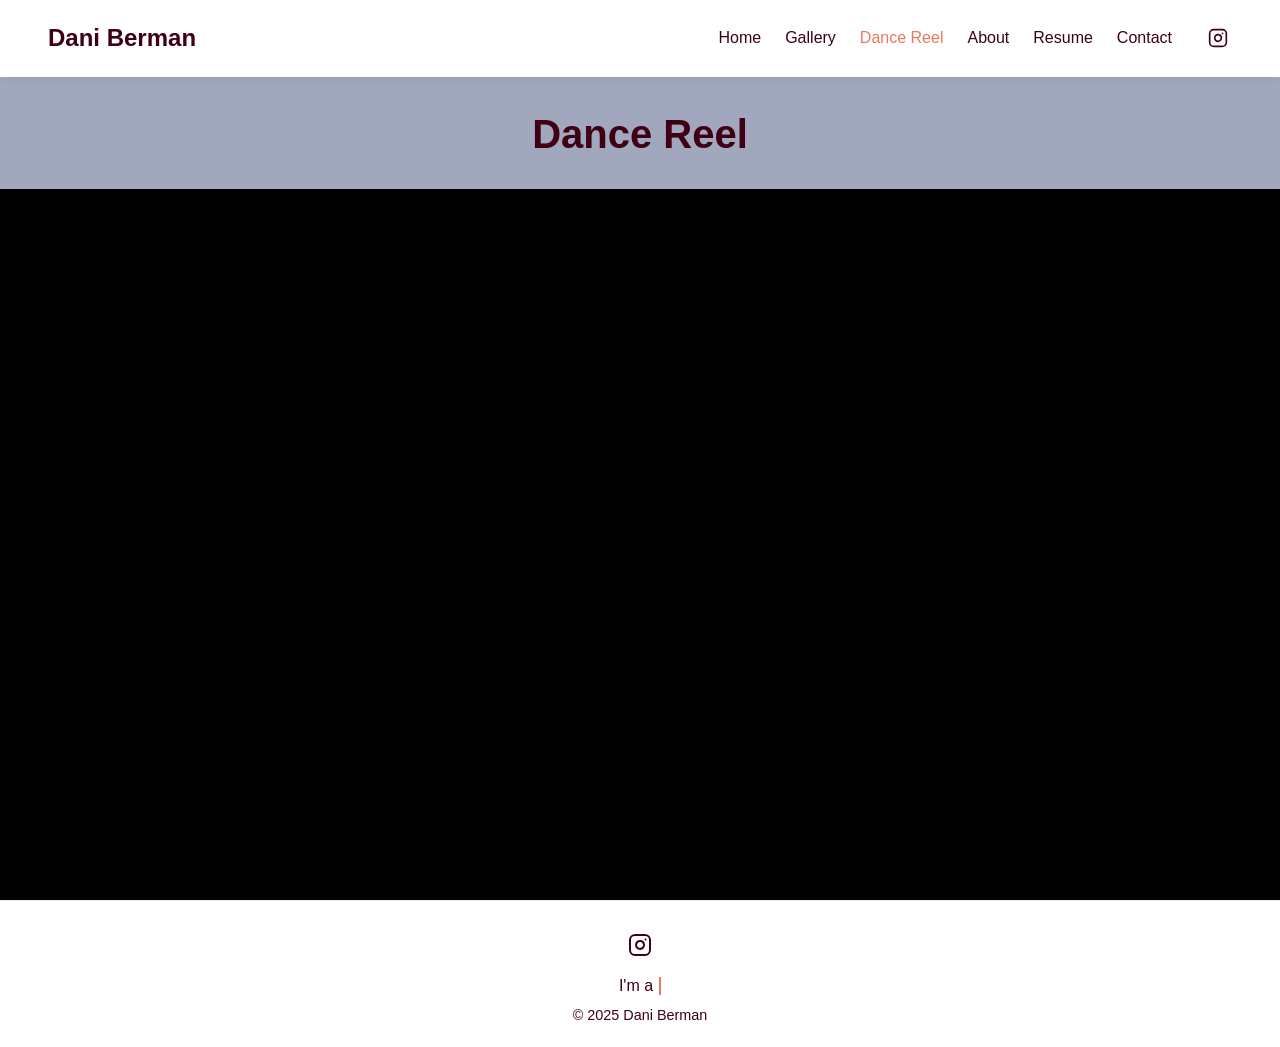
<file: dance-reel.html>
<!DOCTYPE html>
<html lang="en">
<head>
  <meta charset="UTF-8" />
  <meta name="viewport" content="width=device-width, initial-scale=1.0" />
  <title>Dance Reel | Dani Berman</title>
  <link rel="stylesheet" href="style.css" />
  <style>
    body {
      background-color: #A1A8BE;
    }

    .dance-reel-container {
      flex: 1;
      display: flex;
      flex-direction: column;
      padding: 0;
      margin: 0;
      min-height: calc(100vh - 80px);
    }

    .dance-reel-header {
      padding: 2rem;
      text-align: center;
      background-color: #A1A8BE;
    }

    .dance-reel-header h2 {
      font-size: 2.5rem;
      margin: 0;
      color: #3F0013;
    }

    .dance-reel-video {
      flex: 1;
      width: 100vw;
      margin-left: calc(-50vw + 50%);
      position: relative;
      background: #000;
    }

    .dance-reel-video iframe {
      position: absolute;
      top: 0;
      left: 0;
      width: 100%;
      height: 100%;
      border: none;
    }

    @media (max-width: 768px) {
      .dance-reel-header {
        padding: 1.5rem 1rem;
      }

      .dance-reel-header h2 {
        font-size: 2rem;
      }
    }
  </style>
</head>

<body class="dance-reel-page">
  <header>
    <h1 class="logo"><a href="index.html">Dani Berman</a></h1>
    <nav>
      <a href="index.html">Home</a>
      <div class="dropdown">
        <a href="gallery.html">Gallery</a>
        <div class="dropdown-content">
          <a href="gallery.html#photos">Photos</a>
          <a href="gallery.html#class-videos">Class Videos</a>
          <a href="gallery.html#choreography">Choreography</a>
        </div>
      </div>
      <a href="dance-reel.html" class="active">Dance Reel</a>
      <a href="about.html">About</a>
      <div class="dropdown">
        <span class="dropdown-label">Resume</span>
        <div class="dropdown-content">
          <a href="resume.html">Performance</a>
          <a href="choreographic-resume.html">Choreographic</a>
        </div>
      </div>
      <a href="contact.html">Contact</a>
      <a href="https://www.instagram.com/daniiberman" target="_blank" rel="noopener noreferrer" class="nav-social-link" aria-label="Instagram">
        <svg xmlns="http://www.w3.org/2000/svg" width="20" height="20" viewBox="0 0 24 24" fill="none" stroke="currentColor" stroke-width="2" stroke-linecap="round" stroke-linejoin="round">
          <rect x="2" y="2" width="20" height="20" rx="5" ry="5"></rect>
          <path d="M16 11.37A4 4 0 1 1 12.63 8 4 4 0 0 1 16 11.37z"></path>
          <line x1="17.5" y1="6.5" x2="17.51" y2="6.5"></line>
        </svg>
      </a>
    </nav>
  </header>

  <main class="dance-reel-container">
    <div class="dance-reel-header">
      <h2>Dance Reel</h2>
    </div>
    <div class="dance-reel-video">
      <iframe
        src="https://www.youtube.com/embed/yhpi74Id4rk?si=vE5duusWin5HOijq"
        title="Dani Berman Dance Reel"
        frameborder="0"
        allow="accelerometer; autoplay; clipboard-write; encrypted-media; gyroscope; picture-in-picture; web-share"
        referrerpolicy="strict-origin-when-cross-origin"
        allowfullscreen>
      </iframe>
    </div>
  </main>

  <footer>
    <div class="footer-left">
      <a href="https://www.instagram.com/daniiberman" target="_blank" rel="noopener noreferrer" class="social-link" aria-label="Instagram">
        <svg xmlns="http://www.w3.org/2000/svg" width="24" height="24" viewBox="0 0 24 24" fill="none" stroke="currentColor" stroke-width="2" stroke-linecap="round" stroke-linejoin="round">
          <rect x="2" y="2" width="20" height="20" rx="5" ry="5"></rect>
          <path d="M16 11.37A4 4 0 1 1 12.63 8 4 4 0 0 1 16 11.37z"></path>
          <line x1="17.5" y1="6.5" x2="17.51" y2="6.5"></line>
        </svg>
      </a>
      <div class="typing-container-footer">
        <p><span class="typing-static">I'm a&nbsp;</span><span class="typing-word-container"><span class="typed-text-footer"></span><span class="cursor-footer">&nbsp;</span></span></p>
      </div>
      <p>© 2025 Dani Berman</p>
    </div>
  </footer>

  <script>
    // Footer Typing Effect
    const typedTextSpan = document.querySelector('.typed-text-footer');
    const cursor = document.querySelector('.cursor-footer');

    const words = ['choreographer', 'performer', 'professional'];
    const typingDelay = 100;
    const erasingDelay = 50;
    const newWordDelay = 2000;
    let wordIndex = 0;
    let charIndex = 0;

    function type() {
      if (charIndex < words[wordIndex].length) {
        cursor.classList.add('typing');
        typedTextSpan.textContent += words[wordIndex].charAt(charIndex);
        charIndex++;
        setTimeout(type, typingDelay);
      } else {
        cursor.classList.remove('typing');
        setTimeout(erase, newWordDelay);
      }
    }

    function erase() {
      if (charIndex > 0) {
        cursor.classList.add('typing');
        typedTextSpan.textContent = words[wordIndex].substring(0, charIndex - 1);
        charIndex--;
        setTimeout(erase, erasingDelay);
      } else {
        cursor.classList.remove('typing');
        wordIndex++;
        if (wordIndex >= words.length) wordIndex = 0;
        setTimeout(type, typingDelay + 500);
      }
    }

    document.addEventListener('DOMContentLoaded', () => {
      setTimeout(type, newWordDelay);
    });
  </script>
</body>
</html>
</file>
<file: style.css>
/* ===== Global Reset ===== */
* {
  margin: 0;
  padding: 0;
  box-sizing: border-box;
}

html {
  scroll-behavior: smooth;
  width: 100%;
  overflow-x: hidden;
}

/* ===== Base ===== */
body {
  font-family: 'Poppins', sans-serif;
  color: #3F0013;
  background-color: #fff;
  display: flex;
  flex-direction: column;
  min-height: 100vh;
  width: 100%;
  overflow-x: hidden;
  padding-top: 80px;
}

/* ===== Header ===== */
header {
  display: flex;
  justify-content: space-between;
  align-items: center;
  padding: 1.5rem 3rem;
  background: #fff;
  box-shadow: 0 2px 10px rgba(0, 0, 0, 0.05);
  position: fixed;
  top: 0;
  left: 0;
  right: 0;
  z-index: 1000;
  width: 100%;
  border-bottom: 1px solid #fff;
}

.logo {
  font-weight: 600;
  font-size: 1.5rem;
}

.logo a {
  text-decoration: none;
  color: #3F0013;
}

nav {
  display: flex;
  gap: 1.5rem;
  align-items: center;
}

nav a,
.dropdown-label {
  text-decoration: none;
  color: #3F0013;
  font-weight: 500;
  transition: color 0.3s ease;
}

nav a:hover,
nav a.active,
.dropdown-label:hover,
.dropdown-label.active {
  color: #EA785B;
}

.dropdown-label {
  cursor: default;
  display: inline-block;
  line-height: 1.2;
}

/* Dropdown Menu */
.dropdown {
  position: relative;
  display: inline-block;
}

.dropdown-content {
  display: none;
  position: absolute;
  background-color: #fff;
  min-width: 140px;
  box-shadow: 0 4px 16px rgba(0, 0, 0, 0.1);
  border-radius: 6px;
  z-index: 1000;
  top: calc(100% + 0.5rem);
  left: 0;
}

.dropdown-content::before {
  content: '';
  position: absolute;
  top: -0.5rem;
  left: 0;
  right: 0;
  height: 0.5rem;
}

.dropdown-content a {
  color: #3F0013;
  padding: 0.75rem 1rem;
  text-decoration: none;
  display: block;
  margin-left: 0;
  font-weight: 500;
  transition: all 0.3s ease;
}

.dropdown-content a:first-child {
  border-radius: 6px 6px 0 0;
}

.dropdown-content a:last-child {
  border-radius: 0 0 6px 6px;
}

.dropdown-content a:hover {
  background-color: rgba(234, 120, 91, 0.1);
  color: #EA785B;
}

.dropdown:hover .dropdown-content {
  display: block;
}

/* Nav Social Link */
.nav-social-link {
  display: flex;
  align-items: center;
  justify-content: center;
  padding: 0.25rem;
  margin-left: 0.5rem;
  transition: all 0.3s ease;
}

.nav-social-link svg {
  display: block;
  stroke: #3F0013;
  transition: stroke 0.3s ease;
}

.nav-social-link:hover svg {
  stroke: #EA785B;
}

/* ===== Hero ===== */
.hero {
  flex: 1;
  display: flex;
  align-items: flex-end;
  justify-content: center;
  background: url('Media/dani-banner.jpg') center center no-repeat;
  background-size: 100% 100%;
  text-align: center;
  padding: 4rem 2rem;
  min-height: 650px;
  max-height: 650px;
  position: relative;
}

.hero-text {
  max-width: 800px;
  margin: 0 auto;
  position: relative;
  z-index: 2;
}

.hero-text h2 {
  font-size: 3rem;
  margin-bottom: 1rem;
  font-weight: 600;
  line-height: 1.2;
  color: #fff;
  text-shadow: 2px 2px 4px rgba(0, 0, 0, 0.5);
  font-family: 'Playfair Display', serif;
}

.hero-subtitle {
  font-size: 1.3rem;
  margin-bottom: 1rem;
  font-weight: 500;
  color: #fff;
  text-shadow: 1px 1px 3px rgba(0, 0, 0, 0.5);
}

.hero-description {
  font-size: 1.1rem;
  margin-bottom: 2rem;
  color: #fff;
  font-weight: 400;
  text-shadow: 1px 1px 3px rgba(0, 0, 0, 0.5);
}

.hero-cta-group {
  display: flex;
  gap: 1rem;
  justify-content: center;
  flex-wrap: wrap;
}

.btn {
  padding: 0.85rem 1.5rem;
  border-radius: 6px;
  text-decoration: none;
  transition: all 0.3s ease;
  font-weight: 500;
  display: inline-block;
}

.btn-primary {
  background: #3F0013;
  color: #fff;
}

.btn-primary:hover {
  background: #EA785B;
  transform: translateY(-2px);
  box-shadow: 0 4px 12px rgba(217, 135, 91, 0.3);
}

.btn-secondary {
  background: #fff;
  color: #3F0013;
  border: 2px solid #3F0013;
}

.btn-secondary:hover {
  background: #3F0013;
  color: #fff;
  transform: translateY(-2px);
  box-shadow: 0 4px 12px rgba(46, 46, 46, 0.2);
}

.btn-small {
  padding: 0.6rem 1.1rem;
  font-size: 0.95rem;
}

/* ===== Content ===== */
.content {
  flex: 1;
  max-width: 800px;
  margin: 3rem auto;
  padding: 0 2rem;
}

.content:has(.video-container) {
  max-width: 1200px;
}

.content h2 {
  font-size: 2rem;
  margin-bottom: 1.5rem;
  color: #3F0013;
}

.content p {
  font-size: 1.05rem;
  line-height: 1.7;
  margin-bottom: 1.5rem;
  color: #3F0013;
}

/* ===== Quote Feature Section ===== */
.quote-feature {
  background: #f5f4e9;
  padding: 4rem 2rem;
  text-align: center;
}

.quote-feature blockquote {
  max-width: 800px;
  margin: 0 auto;
  position: relative;
}

.quote-feature blockquote p {
  font-size: 1.5rem;
  font-style: italic;
  color: #3F0013;
  line-height: 1.6;
  margin-bottom: 1rem;
  font-weight: 400;
}

.quote-feature blockquote cite {
  font-size: 1.1rem;
  color: #EA785B;
  font-style: normal;
  font-weight: 500;
}

/* ===== Dual Skills Section ===== */
.dual-skills {
  background: #A1A8BE;
  padding: 4rem 2rem;
}

.dual-skills .content {
  margin: 0 auto;
}

.dual-skills h2 {
  text-align: center;
  font-size: 2.2rem;
  margin-bottom: 2.5rem;
  color: #3F0013;
}

.skills-grid {
  display: grid;
  grid-template-columns: repeat(auto-fit, minmax(300px, 1fr));
  gap: 2rem;
  max-width: 900px;
  margin: 0 auto;
}

.skill-card {
  background: #fff;
  padding: 2rem;
  border-radius: 8px;
  box-shadow: 0 4px 16px rgba(0, 0, 0, 0.06);
  transition: transform 0.3s ease, box-shadow 0.3s ease;
}

.skill-card:hover {
  transform: translateY(-5px);
  box-shadow: 0 6px 24px rgba(0, 0, 0, 0.1);
}

.skill-card h3 {
  font-size: 1.5rem;
  margin-bottom: 1rem;
  color: #3F0013;
  font-weight: 600;
}

.skill-card p {
  font-size: 1.05rem;
  line-height: 1.7;
  color: #3F0013;
  margin-bottom: 1.5rem;
}

.skill-card .btn {
  background: #3F0013;
  color: #fff;
}

.skill-card .btn:hover {
  background: #EA785B;
}

/* ===== Artist Statement Section ===== */
.artist-statement {
  background: #f5f4e9;
  padding: 4rem 2rem;
}

.statement-container {
  max-width: 1200px;
  margin: 0 auto;
}

.artist-statement h2 {
  text-align: left;
  font-size: 2.2rem;
  margin-bottom: 1.5rem;
  color: #3F0013;
}

.statement-row {
  display: flex;
  gap: 3rem;
  align-items: flex-start;
  margin-bottom: 4rem;
}

.statement-row-reverse .statement-images {
  align-items: flex-start;
}

.statement-row-reverse {
  flex-direction: row-reverse;
}

.statement-text {
  flex: 1;
}

.statement-text p {
  font-size: 1.15rem;
  line-height: 1.8;
  margin-bottom: 1.5rem;
  color: #3F0013;
  text-align: left;
}

.statement-images {
  flex: 1;
  display: flex;
  flex-direction: column;
  gap: 2rem;
}

.statement-image {
  flex: 1;
  display: flex;
  justify-content: center;
  align-items: flex-start;
}

.statement-image img {
  width: 100%;
  height: auto;
  border-radius: 8px;
  box-shadow: 0 4px 16px rgba(0, 0, 0, 0.1);
  object-fit: cover;
}

/* ===== Resume Page Layout - Fullscreen ===== */
.resume-page-fullscreen {
  display: flex;
  flex-direction: column;
  min-height: calc(100vh - 70px); /* Full viewport height minus header */
  background-color: #5F5420;
  overflow: visible;
}

/* Compact Header with Download Buttons */
.resume-header-compact {
  display: flex;
  justify-content: space-between;
  align-items: center;
  padding: 1.5rem 3rem;
  background: #EA785B;
  box-shadow: 0 2px 8px rgba(0, 0, 0, 0.05);
}

.resume-header-compact h2 {
  font-size: 1.8rem;
  margin: 0;
  color: #3F0013;
  font-weight: 600;
}

.download-buttons {
  display: flex;
  gap: 1rem;
}

/* Resume Split Layout */
.resume-split-container {
  flex: 1;
  display: flex;
  overflow: hidden;
  background: #5F5420;
  border: 3px solid #3F0013;
  border-radius: 0;
  margin: 1rem 2rem 2rem 2rem;
}

.resume-split-left,
.resume-split-right {
  flex: 1;
  display: flex;
  flex-direction: column;
  align-items: stretch;
  overflow: hidden;
  background: #fff;
}

.resume-split-left {
  border-right: 3px solid #3F0013;
  background: #fff;
}

.resume-split-left h3,
.resume-split-right h3 {
  font-size: 1.3rem;
  color: #3F0013;
  padding: 1.5rem 2rem 1rem;
  margin: 0;
  background: #fff;
  border-bottom: 1px solid #3F0013;
}

.pdf-embed {
  flex: 1;
  overflow: hidden;
  background: #fff;
  display: flex;
  flex-direction: column;
  padding: 0;
}

.pdf-embed iframe {
  flex: 1;
  width: 100%;
  height: 100%;
  border: none;
  background: #fff;
  display: block;
}

.resume-image-container {
  flex: 1;
  overflow: auto;
  background: #fff;
  display: flex;
  align-items: flex-start;
  justify-content: center;
  padding: 0;
}

.resume-image-container img {
  width: 100%;
  height: auto;
  display: block;
  background: #fff;
}

.headshot-container {
  flex: 1;
  display: flex;
  align-items: flex-start;
  justify-content: center;
  padding: 0;
  overflow: hidden;
  background: #fff;
}

.headshot-container img {
  width: 100%;
  height: 100%;
  object-fit: cover;
  object-position: top;
  border-radius: 0;
  box-shadow: none;
}

/* Legacy PDF Fullscreen Container (for backwards compatibility) */
.pdf-fullscreen-container {
  flex: 1;
  display: flex;
  justify-content: center;
  align-items: stretch;
  padding: 0;
  overflow: hidden;
  background: #fff;
}

.pdf-fullscreen-container iframe {
  width: 100%;
  height: 100%;
  border: none;
  border-radius: 0;
  box-shadow: none;
  background: #fff;
}

/* Legacy Resume Page Layout (kept for compatibility) */
.resume-page {
  display: flex;
  flex-direction: column;
  align-items: center;
  padding: 3rem 1rem;
  background-color: #fff;
  max-width: none;
}

.resume-header {
  display: flex;
  flex-direction: column;
  align-items: center;
  margin-bottom: 2rem;
  text-align: center;
}

.resume-header h2 {
  font-size: 2rem;
  margin-bottom: 0.75rem;
  color: #3F0013;
}

.resume-header .btn-small {
  background-color: #3F0013;
  color: #fff;
  border-radius: 4px;
  padding: 0.5rem 1rem;
  font-size: 0.9rem;
  text-decoration: none;
  transition: background-color 0.3s ease;
}

.resume-header .btn-small:hover {
  background-color: #EA785B;
}

/* ===== Gallery Page ===== */
main.gallery-page {
  padding: 3rem 2rem;
  max-width: 1400px;
  margin: 0 auto;
}

.gallery-page h2 {
  text-align: center;
  font-size: 2.2rem;
  margin-bottom: 2rem;
  color: #3F0013;
}

.gallery-nav {
  display: flex;
  gap: 1rem;
  justify-content: center;
  margin-bottom: 3rem;
}

.gallery-grid {
  display: grid;
  grid-template-columns: repeat(3, 1fr);
  gap: 2rem;
  margin-bottom: 4rem;
}

.gallery-item {
  display: flex;
  flex-direction: column;
  gap: 0.5rem;
}

.gallery-item img {
  width: 100%;
  height: auto;
  object-fit: contain;
  border-radius: 8px;
  box-shadow: 0 4px 16px rgba(0, 0, 0, 0.1);
  transition: transform 0.3s ease, box-shadow 0.3s ease;
}

.gallery-item img:hover {
  transform: translateY(-5px);
  box-shadow: 0 6px 24px rgba(0, 0, 0, 0.15);
}

.gallery-credit {
  font-size: 0.85rem;
  color: #666;
  text-align: center;
  font-style: italic;
  margin: 0;
}

.videos-heading {
  text-align: center;
  font-size: 1.8rem;
  margin: 4rem 0 2rem;
  color: #3F0013;
  scroll-margin-top: 140px;
}

.video-gallery {
  display: grid;
  grid-template-columns: repeat(2, 1fr);
  gap: 3rem;
  margin-bottom: 3rem;
}

.video-item {
  display: flex;
  flex-direction: column;
  gap: 0.75rem;
}

.video-item .video-container {
  position: relative;
  padding-bottom: 56.25%; /* 16:9 aspect ratio */
  height: 0;
  overflow: hidden;
  border-radius: 8px;
  box-shadow: 0 4px 16px rgba(0, 0, 0, 0.1);
}

.video-item .video-container video {
  position: absolute;
  top: 0;
  left: 0;
  width: 100%;
  height: 100%;
  border-radius: 8px;
}

.video-item .video-container iframe {
  position: absolute;
  top: 0;
  left: 0;
  width: 100%;
  height: 100%;
  border-radius: 8px;
}

.video-credit {
  font-size: 0.9rem;
  color: #666;
  text-align: center;
  margin: 0;
}

/* ===== Legacy Video Container (for backwards compatibility) ===== */
.video-container-wrapper {
  flex: 1;
  max-width: 1200px;
  margin: 0 auto 3rem;
  padding: 0 2rem;
}

.video-container-wrapper .video-container {
  position: relative;
  padding-bottom: 56.25%; /* 16:9 aspect ratio */
  height: 0;
  overflow: hidden;
  margin: 0;
  width: 100%;
  border-radius: 8px;
  box-shadow: 0 4px 12px rgba(0, 0, 0, 0.1);
}

.video-container-wrapper .video-container iframe {
  position: absolute;
  top: 0;
  left: 0;
  width: 100%;
  height: 100%;
  border-radius: 8px;
}

/* ===== Resume PDF Embed Styling ===== */
.pdf-container-wrapper {
  display: flex;
  justify-content: center;
  width: 100%;
}

.pdf-container {
  width: 85%;
  max-width: none;
  background: #fff;
  box-shadow: 0 6px 20px rgba(0, 0, 0, 0.08);
  border-radius: 8px;
  overflow: hidden;
}

.pdf-container iframe {
  border: none;
  width: 100%;
  height: 1300px;
  display: block;
}

/* ===== Form Styles ===== */
form {
  display: flex;
  flex-direction: column;
  gap: 1rem;
  margin: 2rem auto;
  width: 80%;              /* Make it wide on desktop */
  max-width: 700px;        /* But don't let it blow out */
  background: #fff;
  padding: 2rem;
  border-radius: 8px;
  box-shadow: 0 4px 20px rgba(0, 0, 0, 0.08);
}

label {
  font-weight: 500;
  margin-bottom: 0.25rem;
  color: #3F0013;
}

input[type="text"],
input[type="email"],
textarea {
  width: 100%;
  padding: 0.75rem;
  border: 1px solid #ddd;
  border-radius: 5px;
  font-family: 'Poppins', sans-serif;
  font-size: 1rem;
  transition: border-color 0.3s ease;
  box-sizing: border-box;
}

input[type="text"]:focus,
input[type="email"]:focus,
textarea:focus {
  outline: none;
  border-color: #EA785B;
}

textarea {
  resize: vertical;
  min-height: 120px;
}

form button {
  align-self: flex-start;
  margin-top: 0.5rem;
  cursor: pointer;
  border: none;
  font-family: 'Poppins', sans-serif;
  font-size: 1rem;
}

/* ===== Footer ===== */
footer {
  padding: 1.5rem 2rem;
  font-size: 0.9rem;
  background: #fff;
  border-top: 1px solid #eee;
  display: flex;
  flex-direction: column;
  align-items: center;
  justify-content: center;
  gap: 0.75rem;
  flex-shrink: 0;
  margin-top: auto;
  width: 100%;
}

footer p {
  margin: 0;
}

.footer-left {
  display: flex;
  flex-direction: column;
  align-items: center;
  gap: 0.75rem;
  width: 100%;
}

.footer-right {
  display: flex;
  align-items: center;
}

.typing-container-footer {
  font-size: 1rem;
  display: flex;
  justify-content: center;
  align-items: center;
}

.typing-container-footer p {
  margin: 0;
  color: #3F0013;
  display: inline-flex;
  justify-content: center;
  align-items: center;
  white-space: nowrap;
}

.typing-static {
  display: inline;
}

.typing-word-container {
  display: inline;
}

.typed-text-footer {
  color: #EA785B;
  font-weight: 600;
}

.cursor-footer {
  display: inline-block;
  background-color: #EA785B;
  margin-left: 0.1rem;
  width: 2px;
  animation: blink 1s infinite;
}

.cursor-footer.typing {
  animation: none;
}

@keyframes blink {
  0% { background-color: #EA785B; }
  49% { background-color: #EA785B; }
  50% { background-color: transparent; }
  99% { background-color: transparent; }
  100% { background-color: #EA785B; }
}

.social-link {
  display: inline-flex;
  align-items: center;
  justify-content: center;
  color: #3F0013;
  transition: all 0.3s ease;
  padding: 0.5rem;
  border-radius: 50%;
}

.social-link:hover {
  color: #EA785B;
  background: rgba(217, 135, 91, 0.1);
  transform: translateY(-2px);
}

.social-link svg {
  display: block;
}

/* ===== Footer Contact Form ===== */
.footer-contact {
  background: #A1A8BE;
  padding: 4rem 2rem 3rem;
  border-top: 1px solid #eee;
  flex-shrink: 0;
  width: 100%;
}

.footer-contact-container {
  max-width: 600px;
  margin: 0 auto;
  text-align: center;
}

.footer-contact h3 {
  font-size: 2rem;
  margin-bottom: 2rem;
  color: #3F0013;
}

.footer-contact-form {
  display: flex;
  flex-direction: column;
  gap: 1rem;
}

.footer-form-row {
  display: grid;
  grid-template-columns: 1fr 1fr;
  gap: 1rem;
}

.footer-contact-form input,
.footer-contact-form textarea {
  width: 100%;
  padding: 0.75rem;
  border: 1px solid #ddd;
  border-radius: 6px;
  font-family: 'Poppins', sans-serif;
  font-size: 1rem;
  transition: border-color 0.3s ease;
}

.footer-contact-form input:focus,
.footer-contact-form textarea:focus {
  outline: none;
  border-color: #EA785B;
}

.footer-contact-form textarea {
  min-height: 100px;
  resize: vertical;
}

.footer-contact-form button {
  align-self: center;
  margin-top: 0.5rem;
}

.footer-message {
  margin-top: 1rem;
  padding: 1rem;
  border-radius: 6px;
  display: none;
  font-weight: 500;
}

.footer-message.success {
  background-color: #d4edda;
  color: #155724;
  border: 1px solid #c3e6cb;
}

.footer-message.error {
  background-color: #f8d7da;
  color: #721c24;
  border: 1px solid #f5c6cb;
}

/* ===== Page-Specific Styles ===== */
.about-page .footer-contact {
  background: #5F5420;
}

body.gallery-page .footer-contact {
  background: #F3D0C3;
}

.resume-page .footer-contact {
  background: #EA785B;
  width: 100vw;
  margin-left: calc(-50vw + 50%);
  padding-left: calc(50vw - 50%);
  padding-right: calc(50vw - 50%);
}

/* ===== Responsive Design ===== */
@media (max-width: 768px) {
  .hero-text h2 {
    font-size: 2rem;
  }

  .hero-subtitle {
    font-size: 1.1rem;
  }

  .hero-description {
    font-size: 1rem;
  }

  .hero-cta-group {
    flex-direction: column;
    gap: 0.75rem;
  }

  .btn {
    width: 100%;
    max-width: 300px;
  }

  .quote-feature blockquote p {
    font-size: 1.2rem;
  }

  .dual-skills h2 {
    font-size: 1.8rem;
  }

  .skills-grid {
    grid-template-columns: 1fr;
    gap: 1.5rem;
  }

  .artist-statement h2 {
    font-size: 1.8rem;
  }

  .statement-row,
  .statement-row-reverse {
    flex-direction: column;
    gap: 2rem;
    margin-bottom: 3rem;
  }

  .statement-image img {
    max-width: 100%;
  }

  .gallery-grid {
    grid-template-columns: 1fr;
    gap: 2rem;
  }

  .video-gallery {
    grid-template-columns: 1fr;
    gap: 2rem;
  }

  .videos-heading {
    font-size: 1.5rem;
    margin: 3rem 0 1.5rem;
  }

  .pdf-container {
    width: 95%;
  }

  .resume-header h2 {
    font-size: 1.6rem;
  }

  .resume-header {
    margin-bottom: 1.5rem;
  }

  /* Fullscreen Resume - Mobile */
  .resume-header-compact {
    flex-direction: column;
    gap: 1rem;
    padding: 1rem 1.5rem;
    text-align: center;
  }

  .resume-header-compact h2 {
    font-size: 1.5rem;
  }

  .download-buttons {
    flex-direction: column;
    gap: 0.75rem;
    width: 100%;
  }

  .download-buttons .btn {
    width: 100%;
    max-width: 300px;
    margin: 0 auto;
  }

  .resume-split-container {
    flex-direction: column;
  }

  .resume-split-left {
    border-right: none;
    border-bottom: 1px solid #e0e0e0;
    flex: 0 0 50%;
  }

  .resume-split-right {
    flex: 0 0 50%;
  }

  .pdf-fullscreen-container {
    padding: 0;
  }

  .resume-page-fullscreen {
    height: calc(100vh - 120px); /* Adjust for taller mobile header */
  }

  form {
    width: 95%;
  }

  .footer-contact {
    padding: 3rem 1.5rem 2rem;
  }

  .footer-contact h3 {
    font-size: 1.6rem;
  }

  .footer-form-row {
    grid-template-columns: 1fr;
  }
}
</file>
